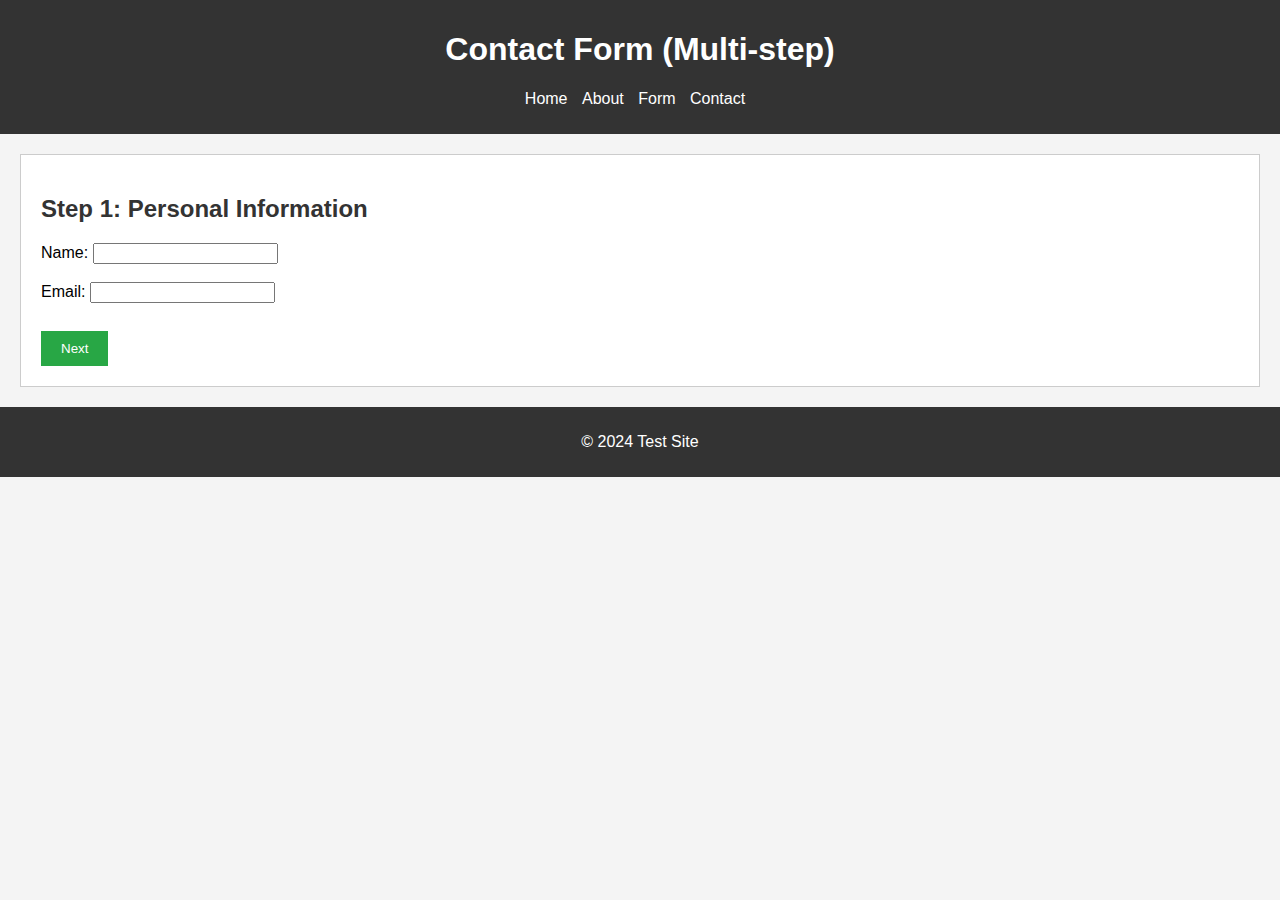
<file: form.html>
<!DOCTYPE html>
<html lang="en">
<head>
    <meta charset="UTF-8">
    <meta name="viewport" content="width=device-width, initial-scale=1.0">
    <meta name="test_value" content="test value from meta tag">
    <title>Multi-step Form</title>
    <link rel="stylesheet" href="style.css">
    <style>
        .form-step {
            display: none;
        }

        .form-step.active {
            display: block;
        }

        .form-navigation {
            margin-top: 10px;
        }
    </style>
    <!-- Google tag (gtag.js) -->
    <script async src="https://www.googletagmanager.com/gtag/js?id=G-96H6SBW9R2"></script>
    <script>
    window.dataLayer = window.dataLayer || [];
    function gtag(){dataLayer.push(arguments);}
    gtag('js', new Date());

    gtag('config', 'G-96H6SBW9R2');
    </script>
    <script src="https://assets.adobedtm.com/e50bac55a6a0/f4613844adf6/launch-2c8ee9a28c0c.min.js" async></script>


</head>
<body>
    <header>
        <h1>Contact Form (Multi-step)</h1>
        <nav>
            <ul>
                <li><a href="home.html">Home</a></li>
                <li><a href="about.html">About</a></li>
                <li><a href="form.html" id="link-form">Form</a></li>
                <li><a href="contact.html">Contact</a></li>
            </ul>
        </nav>
    </header>

    <main>
        <form id="multiStepForm">
            <!-- Step 1 -->
            <div class="form-step active" id="step-1">
                <h2>Step 1: Personal Information</h2>
                <label for="name">Name:</label>
                <input type="text" id="name" name="name" required><br><br>
                <label for="email">Email:</label>
                <input type="email" id="email" name="email" required><br><br>
                <div class="form-navigation">
                    <button type="button" id="nextStep1">Next</button>
                </div>
            </div>

            <!-- Step 2 -->
            <div class="form-step" id="step-2">
                <h2>Step 2: Contact Information</h2>
                <label for="phone">Phone Number:</label>
                <input type="tel" id="phone" name="phone" required><br><br>
                <label for="address">Address:</label>
                <input type="text" id="address" name="address" required><br><br>
                <div class="form-navigation">
                    <button type="button" id="prevStep2">Previous</button>
                    <button type="button" id="nextStep2">Next</button>
                </div>
            </div>

            <!-- Step 3 -->
            <div class="form-step" id="step-3">
                <h2>Step 3: Additional Information</h2>
                <label for="comments">Comments:</label>
                <textarea id="comments" name="comments"></textarea><br><br>
                <div class="form-navigation">
                    <button type="button" id="prevStep3">Previous</button>
                    <button type="submit" id="submitForm">Submit</button>
                </div>
            </div>
        </form>
    </main>

    <footer>
        <p>&copy; 2024 Test Site</p>
    </footer>

    <script>
        document.addEventListener("DOMContentLoaded", function() {
            const form = document.getElementById('multiStepForm');
            const steps = Array.from(document.querySelectorAll('.form-step'));
            let currentStep = 0;

            // Show the step based on currentStep index
            function showStep(step) {
                steps.forEach((stepEl, index) => {
                    stepEl.classList.toggle('active', index === step);
                });
            }

            // Next button for Step 1
            document.getElementById('nextStep1').addEventListener('click', function() {
                currentStep = 1;
                showStep(currentStep);
            });

            // Previous and Next buttons for Step 2
            document.getElementById('prevStep2').addEventListener('click', function() {
                currentStep = 0;
                showStep(currentStep);
            });

            document.getElementById('nextStep2').addEventListener('click', function() {
                currentStep = 2;
                showStep(currentStep);
            });

            // Previous button for Step 3
            document.getElementById('prevStep3').addEventListener('click', function() {
                currentStep = 1;
                showStep(currentStep);
            });

            // Form submit
            form.addEventListener('submit', function(event) {
                event.preventDefault();
                alert('Form submitted!');
            });

        });
    </script>
</body>
</html>
</file>
<file: style.css>
body {
    font-family: Arial, sans-serif;
    margin: 0;
    padding: 0;
    background-color: #f4f4f4;
}

header {
    background-color: #333;
    color: white;
    padding: 10px;
    text-align: center;
}

nav ul {
    list-style: none;
    padding: 0;
}

nav ul li {
    display: inline;
    margin-right: 10px;
}

nav ul li a {
    color: white;
    text-decoration: none;
}

main {
    padding: 20px;
}

h2 {
    color: #333;
}

button {
    padding: 10px 20px;
    background-color: #28a745;
    color: white;
    border: none;
    cursor: pointer;
}

button:hover {
    background-color: #218838;
}

form {
    background-color: white;
    padding: 20px;
    border: 1px solid #ccc;
}

footer {
    text-align: center;
    padding: 10px;
    background-color: #333;
    color: white;
}
</file>
